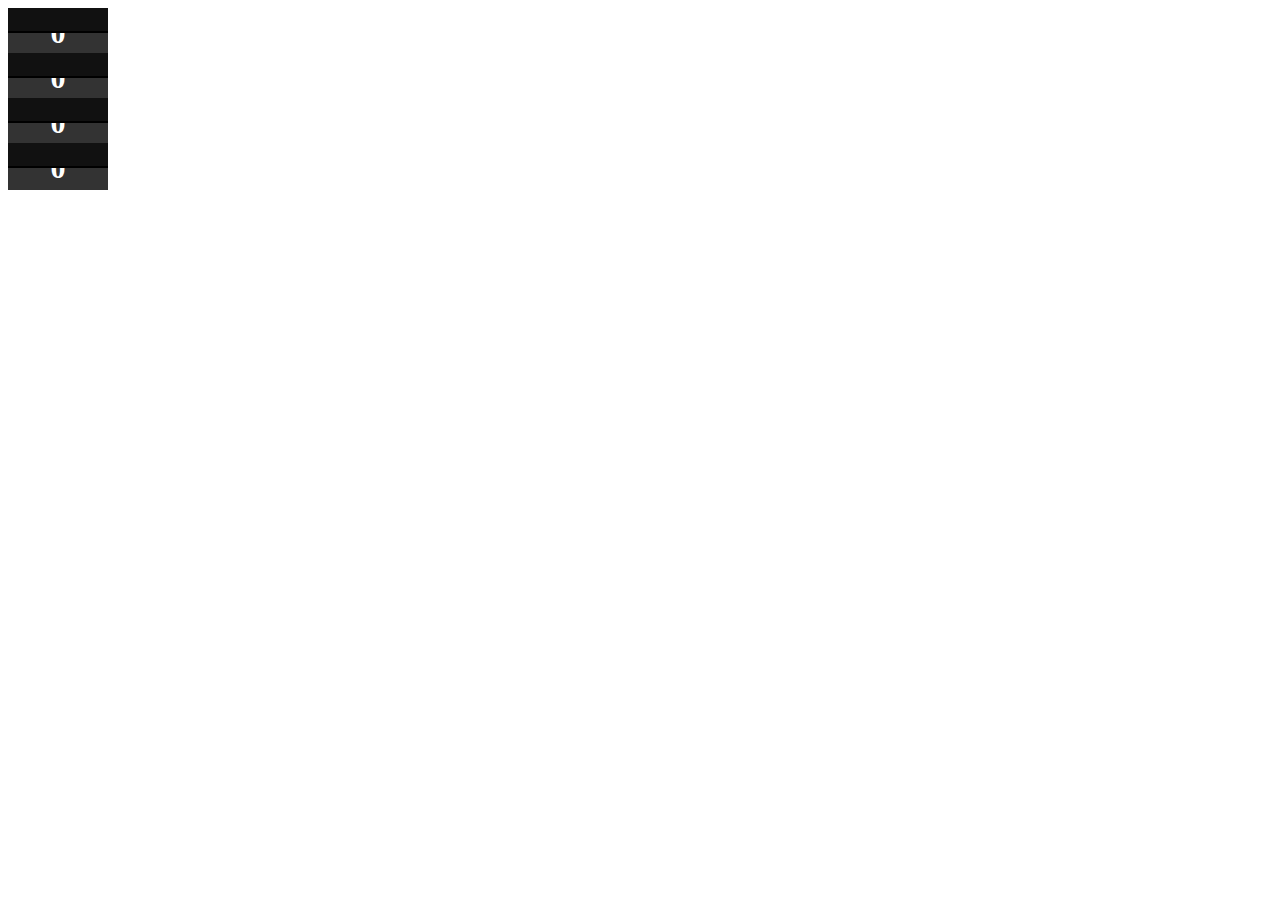
<file: testing/index.html>
<!DOCTYPE html>
<html lang="en">
  <head>
    <meta charset="UTF-8">
    <meta name="viewport" content="width=device-width, initial-scale=1.0">
    <meta http-equiv="X-UA-Compatible" content="ie=edge">
    <title>My Website</title>
    <link rel="stylesheet" href="./test.css">
    <link rel="icon" href="./favicon.ico" type="image/x-icon">
  </head>
  <body>
    <main>
        <div id="countdown-box">
            <!--
            <div class="time-section" id="day">
                <div class="time-group">
                    <div class="time-segment">
                        <div class="segment-display">
                            <div class="segment-display-top">2</div>
                            <div class="segment-display-bottom">2</div>
                            <div class="segment-overlay flip">
                                <div class="segment-overlay-top">2</div>
                                <div class="segment-overlay-bottom">2</div>
                            </div>
                        </div>
                    </div>
                </div>
            </div>
            <div class="time-section" id="hour">
                <div class="time-group">
                    <div class="time-segment">
                        <div class="segment-display">
                            <div class="segment-display-top">3</div>
                            <div class="segment-display-bottom">3</div>
                            <div class="segment-overlay">
                                <div class="segment-overlay-top">3</div>
                                <div class="segment-overlay-bottom">33</div>
                            </div>
                        </div>
                    </div>
                </div>
            </div>
            <div class="time-section" id="min">
                <div class="time-group">
                    <div class="time-segment">
                        <div class="segment-display">
                            <div class="segment-display-top">4</div>
                            <div class="segment-display-bottom">4</div>
                            <div class="segment-overlay">
                                <div class="segment-overlay-top">4</div>
                                <div class="segment-overlay-bottom">4</div>
                            </div>
                        </div>
                    </div>
                </div>
            </div>
            <div class="time-section" id="sec">
                <div class="time-group">
                    <div class="time-segment">
                        <div class="segment-display">
                            <div class="segment-display-top">5</div>
                            <div class="segment-display-bottom">5</div>
                            <div class="segment-overlay">
                                <div class="segment-overlay-top">5</div>
                                <div class="segment-overlay-bottom">5</div>
                            </div>
                        </div>
                    </div>
                </div>
            </div> -->
        </div>
    </main>
	<script src="index.js"></script>
  </body>
</html>
</file>
<file: testing/test.css>
.time-section{
   text-align: center;
   font-size: 30px; 
}

.time-group{
    display: flex;
    gap: 10px;
}

.time-segment {
    display: block;
    font-size: 30px;
    font-weight: 900;
    width: 100px;
}

.segment-display {
    position: relative;
    height: 100%;
}

.segment-display-top, .segment-display-bottom {
    overflow: hidden;
    text-align: center;
    width: 100%;
    height:50%;
    position: relative;
}

.segment-display-top{
    background-color: #111;
    color: #eee;
    line-height: 1.5;
}

.segment-display-bottom {
    background: #333;
    color: #fff;
    line-height: 0;
}

.segment-overlay {
    position: absolute;
    top: 0;
    height: 100%;
    width: 100px;
    perspective: 400px;
}

.segment-overlay-top, .segment-overlay-bottom {
    position: relative;
    overflow: hidden;
    text-align: center;
    width: 100%;
    height: 50%;
}

.segment-overlay-top {
    top: 0;
    line-height: 1.5;
    color: #eee;
    background-color: #111;
    transform-origin: bottom;
}

.segment-overlay-bottom {
    bottom: 0;
    line-height: 0;
    color: #fff;
    background-color: #333;
    border-top: 2px solid black;   
    transform-origin: top;
}

.segment-overlay.flip .segment-overlay-top {
    animation: flip-top 0.9s linear;
}

.segment-overlay.flip .segment-overlay-bottom {
    animation: flip-bottom 0.9s linear;
}

@keyframes flip-top {
    0% {
        transform: roateX(0deg);
    }
    50%, 100% {
        transform: rotateX(-90deg)
    }    
}

@keyframes flip-bottom {
    0%, 50% {
        transform: roateX(90deg);
    }
    100% {
        transform: rotateX(0deg)
    }    
}
</file>
